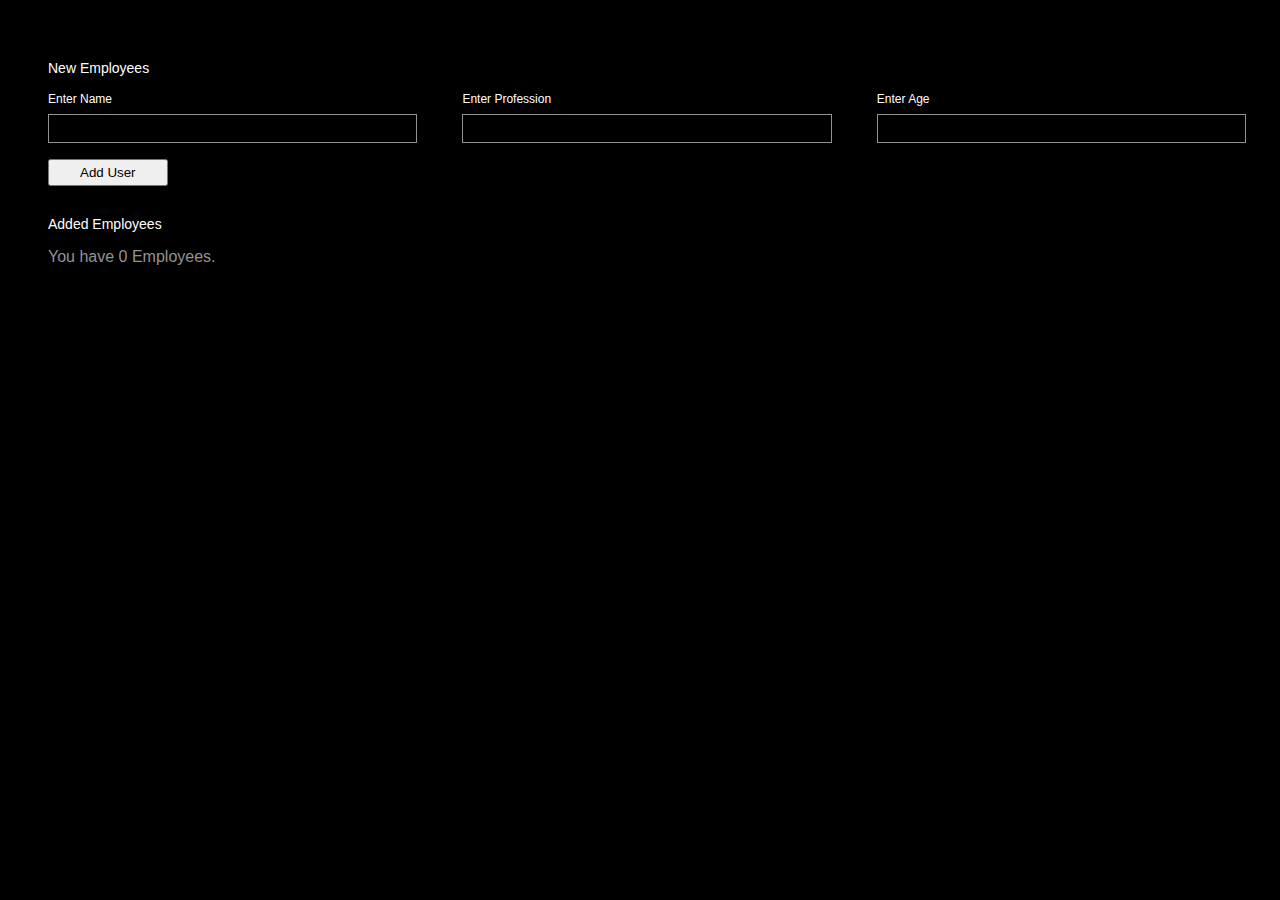
<file: index.html>
<!DOCTYPE html>
<html lang="en">
<head>
    <meta charset="UTF-8">
    <meta http-equiv="X-UA-Compatible" content="IE=edge">
    <meta name="viewport" content="width=device-width, initial-scale=1.0">
    <title>Document</title>
    <link rel="stylesheet" href="./style.css">
</head>
<body>
    <form id="container">
        <h2> New Employees</h2>

        <div class="info">
            <div class="name-info details">
                <label for="name">Enter Name</label>
                <input type="text" name="name" id="name" required>
            </div>
            <div class="pofession-info details">
                <label for="profession">Enter Profession</label>
                <input type="text" name="Profession" id="profession" required>
            </div>
            <div class="age-info details">
                <label for="age">Enter Age</label>
                <input type="number" name="age" id="age" required>
            </div>
        </div>

        <button type="" id="submit">Add User</button>
        <div id="status"></div>

    </form>

    <section id="employee-container">

        <h3>Added Employees</h3>
        <p id="message">You have 0 Employees.</p>
        <div id="employee">

        </div>
    </section>
    <script src="./scrpt.js"></script>
</body>
</html>
</file>
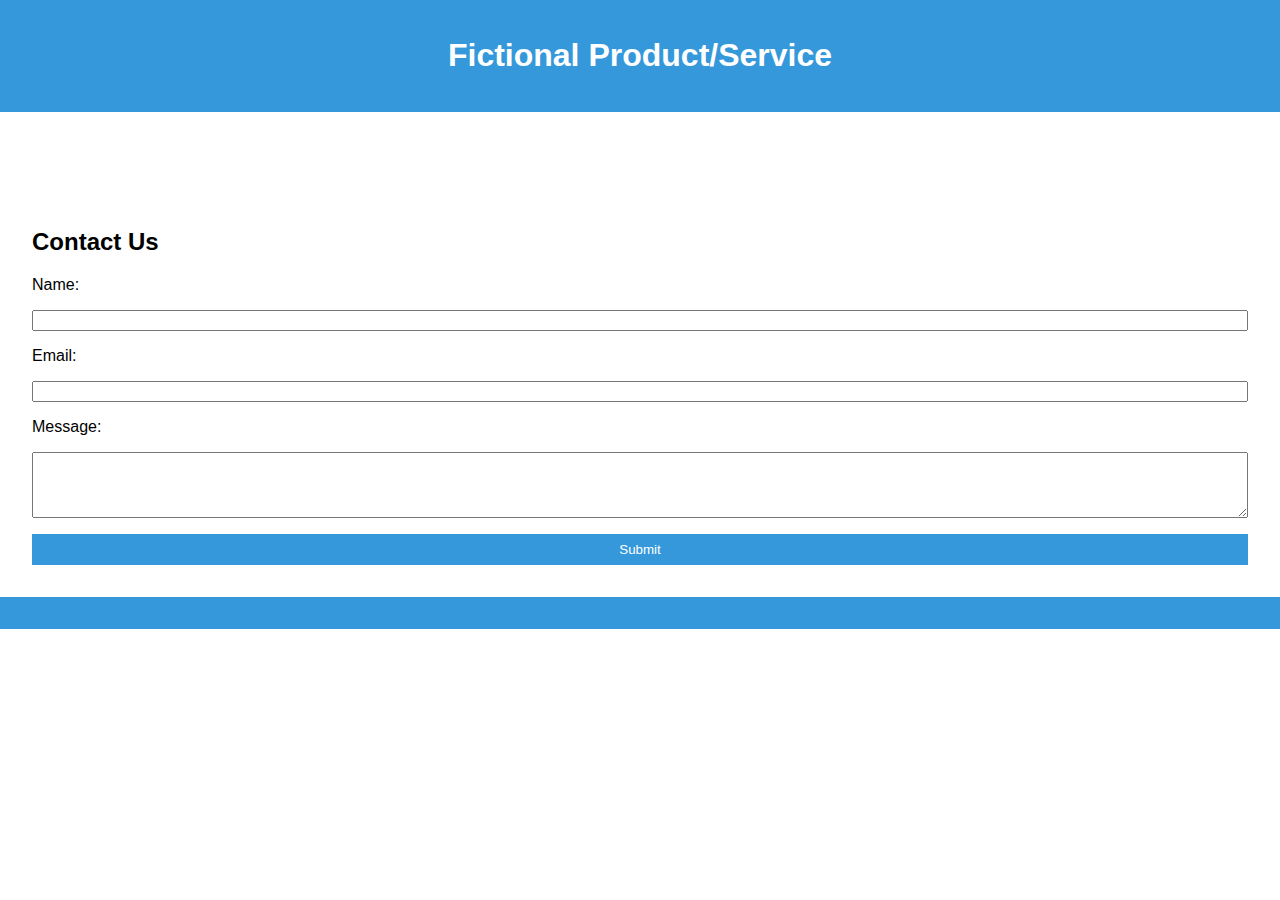
<file: Assisment/index.html>
<!DOCTYPE html>
<html lang="en">
<head>
  <meta charset="UTF-8">
  <meta name="viewport" content="width=device-width, initial-scale=1.0">
  <link rel="stylesheet" href="./style.css">
  <script src="./script.js" defer></script>
  <title>Fictional Product/Service</title>
</head>
<body>
  <header>
    <h1>Fictional Product/Service</h1>
  </header>
  <section class="features">
    <!-- Feature cards or description here -->
  </section>
  <section class="contact">
    <h2>Contact Us</h2>
    <form id="contactForm">
      <label for="name">Name:</label>
      <input type="text" id="name" required>
      <label for="email">Email:</label>
      <input type="email" id="email" required>
      <label for="message">Message:</label>
      <textarea id="message" rows="4" required></textarea>
      <button type="submit">Submit</button>
    </form>
    <p id="thankYouMessage" class="hidden">Thank you for your message!</p>
  </section>
  <footer>
    <!-- Footer content here -->
  </footer>
</body>
</html>
</file>
<file: style.css>
body {
    padding: 0;
    margin: 0;
    background-color: black;
    color: white;
    font-family: 'Gill Sans', 'Gill Sans MT', Calibri, 'Trebuchet MS', sans-serif;
    padding: 3rem;
}

#container {}

#container>h2 {
    font-size: 14px;
    font-weight: 400;
    margin-bottom: 1rem;
}

#container>.info {
    display: flex;
    justify-content: space-between;
    gap: 2rem;
    font-size: 12px;
    font-weight: 100;

}

.details {
    display: flex;
    flex-direction: column;
    gap: .5rem;
    width: 30%;
}

.details>input {
    width: 100%;
    background-color: inherit;
    border: none;
    border: .5px solid rgb(151, 146, 146);
    padding: 6px;
    color: white;
}

#container>button {
    margin: 1rem 0 1rem 0;
    padding: 4px 30px 4px 30px;
}

#employee-container>h3 {
    font-size: 14px;
    font-weight: 400;
    margin-bottom: 1rem;
}
#employee-container > p {
    color: rgb(151, 146, 146);
}
#status {
 
}
#employee {
    width: 40%;
}
.employee-box{
    display: flex;
    align-items: center;
}
.employee-box  button{
    padding: 5px 1rem 5px 1rem ;
    margin-left: 10px;
    border-radius: 3rem;

}
.employee-details {
    display: flex;
    justify-content: space-around;
    gap: 1rem;
    padding: 2px;
    font-size: small;
    font-weight: 100;
    border: 1px solid rgb(151, 146, 146);
    width: 80%;
    border-radius: 3rem;
}
</file>
<file: Assisment/style.css>
:root {
    --primary-color: #3498db;
    --secondary-color: #e74c3c;
  }
  
  body {
    font-family: Arial, sans-serif;
    margin: 0;
    padding: 0;
  }
  
  header, footer {
    background-color: var(--primary-color);
    color: #fff;
    padding: 1rem;
    text-align: center;
  }
  
  .features {
    padding: 2rem;
    display: grid;
    gap: 1rem;
    grid-template-columns: repeat(auto-fit, minmax(250px, 1fr));
  }
  
  .contact {
    padding: 2rem;
  }
  
  form {
    display: grid;
    gap: 1rem;
  }
  
  button {
    background-color: var(--primary-color);
    color: #fff;
    border: none;
    padding: 0.5rem 1rem;
    cursor: pointer;
  }
  
  .hidden {
    display: none;
  }
  
  @media screen and (max-width: 768px) {
    .features {
      grid-template-columns: 1fr;
    }
  }
</file>
